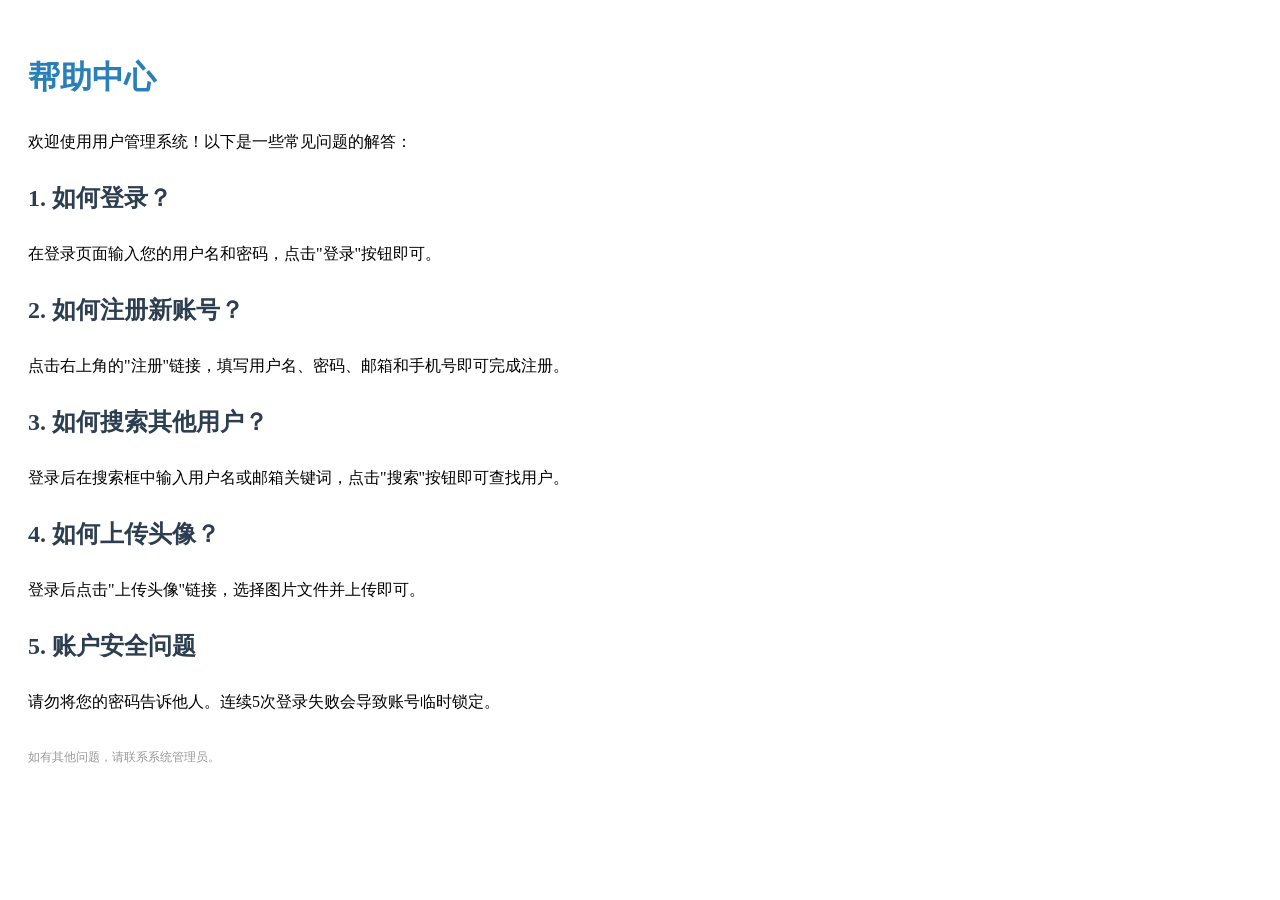
<file: pages/help.html>
<!DOCTYPE html>
<html lang="zh-CN">
<head>
    <meta charset="UTF-8">
    <title>帮助中心</title>
    <style>
        body { font-family: '微软雅黑'; padding: 20px; line-height: 1.8; }
        h1 { color: #2980b9; }
        h2 { color: #2c3e50; margin-top: 20px; }
        p { margin: 8px 0; }
    </style>
</head>
<body>
    <h1>帮助中心</h1>
    <p>欢迎使用用户管理系统！以下是一些常见问题的解答：</p>

    <h2>1. 如何登录？</h2>
    <p>在登录页面输入您的用户名和密码，点击"登录"按钮即可。</p>

    <h2>2. 如何注册新账号？</h2>
    <p>点击右上角的"注册"链接，填写用户名、密码、邮箱和手机号即可完成注册。</p>

    <h2>3. 如何搜索其他用户？</h2>
    <p>登录后在搜索框中输入用户名或邮箱关键词，点击"搜索"按钮即可查找用户。</p>

    <h2>4. 如何上传头像？</h2>
    <p>登录后点击"上传头像"链接，选择图片文件并上传即可。</p>

    <h2>5. 账户安全问题</h2>
    <p>请勿将您的密码告诉他人。连续5次登录失败会导致账号临时锁定。</p>

    <p style="margin-top:30px;color:#999;font-size:12px;">如有其他问题，请联系系统管理员。</p>
</body>
</html>
</file>
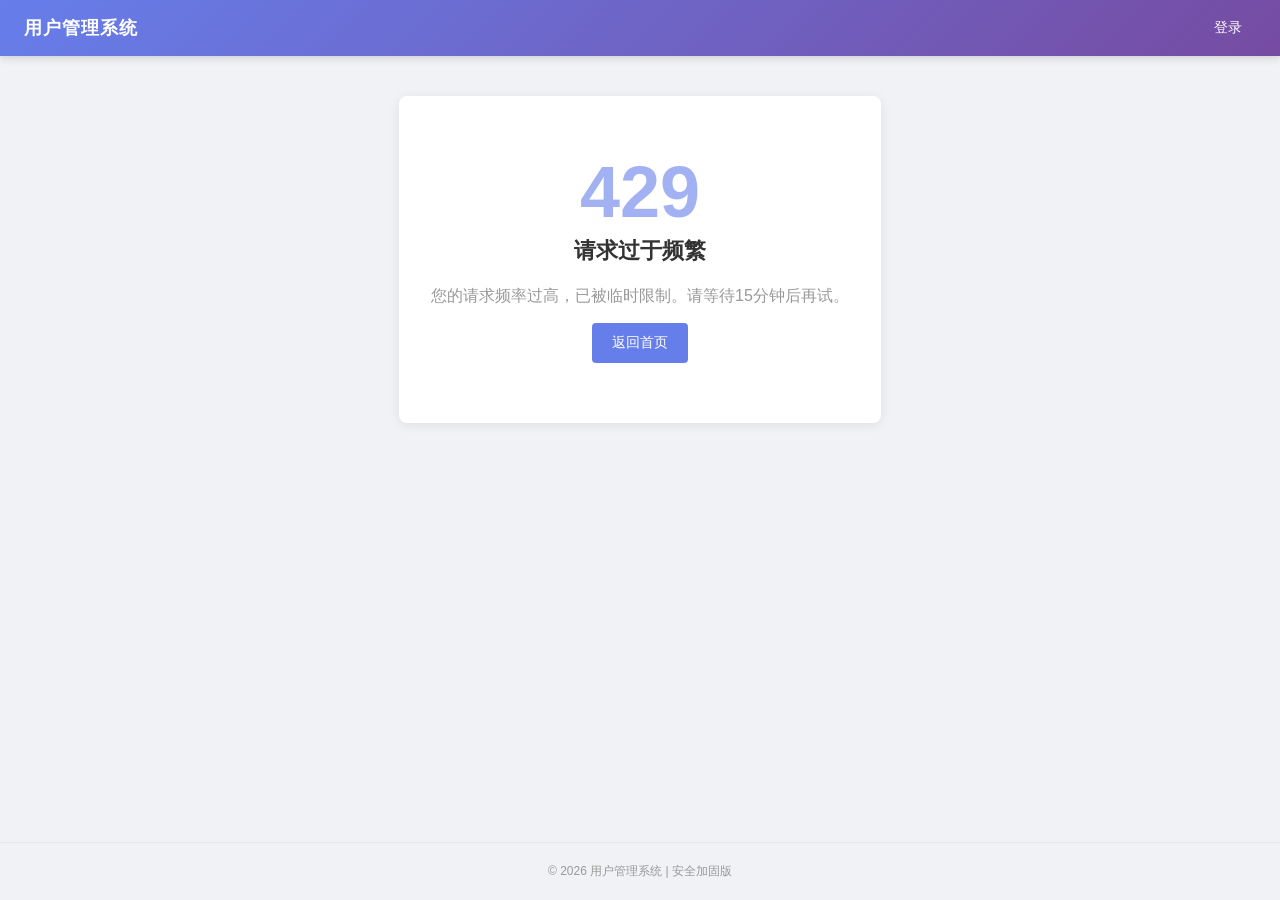
<file: templates/429.html>
<!DOCTYPE html>
<html lang="zh-CN">
<head>
    <meta charset="UTF-8">
    <meta name="viewport" content="width=device-width, initial-scale=1.0">
    <title>请求过于频繁 - 用户管理系统</title>
    <link rel="stylesheet" href="/static/css/style.css">
</head>
<body>
    <nav class="navbar">
        <div class="nav-brand">用户管理系统</div>
        <div class="nav-menu">
            <a href="/login" class="nav-link">登录</a>
        </div>
    </nav>

    <main class="container">
        <div class="card card-center error-card">
            <div class="error-code">429</div>
            <h1 class="card-title">请求过于频繁</h1>
            <p class="text-muted">您的请求频率过高，已被临时限制。请等待15分钟后再试。</p>
            <a href="/" class="btn btn-primary" style="margin-top: 16px;">返回首页</a>
        </div>
    </main>

    <footer class="footer">
        <p>&copy; 2026 用户管理系统 | 安全加固版</p>
    </footer>
</body>
</html>
</file>
<file: static/css/style.css>
/* ============================================================
   用户管理系统 - 样式表（安全加固版）
   ============================================================ */

/* ===== Reset ===== */
*,
*::before,
*::after {
    margin: 0;
    padding: 0;
    box-sizing: border-box;
}

body {
    font-family: -apple-system, BlinkMacSystemFont, "Segoe UI", Roboto,
                 "Helvetica Neue", Arial, sans-serif;
    background-color: #f0f2f5;
    color: #333;
    min-height: 100vh;
    display: flex;
    flex-direction: column;
}

a {
    text-decoration: none;
    color: inherit;
}

/* ===== Navbar ===== */
.navbar {
    display: flex;
    justify-content: space-between;
    align-items: center;
    padding: 0 24px;
    height: 56px;
    background: linear-gradient(135deg, #667eea 0%, #764ba2 100%);
    color: #fff;
    box-shadow: 0 2px 8px rgba(0, 0, 0, 0.15);
    flex-shrink: 0;
}

.nav-brand {
    font-size: 18px;
    font-weight: 700;
    letter-spacing: 1px;
}

.nav-menu {
    display: flex;
    align-items: center;
    gap: 16px;
}

.nav-welcome {
    font-size: 14px;
    opacity: 0.9;
}

.nav-link {
    font-size: 14px;
    padding: 6px 14px;
    border-radius: 4px;
    transition: background-color 0.2s;
}

.nav-link:hover {
    background-color: rgba(255, 255, 255, 0.2);
}

/* ===== Container ===== */
.container {
    max-width: 600px;
    margin: 40px auto;
    padding: 0 16px;
    flex: 1;
}

/* ===== Card ===== */
.card {
    background-color: #fff;
    border-radius: 8px;
    padding: 32px;
    box-shadow: 0 2px 12px rgba(0, 0, 0, 0.08);
}

.card-center {
    text-align: center;
}

.card-login {
    max-width: 420px;
    margin: 0 auto;
}

.card-title {
    font-size: 22px;
    font-weight: 600;
    margin-bottom: 20px;
    color: #333;
}

/* ===== User Info ===== */
.user-info {
    margin-bottom: 24px;
}

.user-info p {
    padding: 10px 0;
    border-bottom: 1px solid #f0f0f0;
    font-size: 15px;
}

.user-info p:last-child {
    border-bottom: none;
}

.user-info strong {
    display: inline-block;
    width: 80px;
    color: #555;
}

/* ===== Info Banner ===== */
.info-banner {
    background-color: #e6f7ff;
    border: 1px solid #91d5ff;
    border-radius: 4px;
    padding: 10px 14px;
    font-size: 13px;
    color: #0050b3;
    margin-bottom: 20px;
}

/* ===== Action Bar ===== */
.action-bar {
    display: flex;
    justify-content: flex-end;
    gap: 12px;
    padding-top: 8px;
}

/* ===== Badge ===== */
.badge {
    display: inline-block;
    padding: 2px 10px;
    border-radius: 10px;
    font-size: 12px;
    font-weight: 500;
}

.badge-admin {
    background-color: #fff7e6;
    border: 1px solid #ffd591;
    color: #d46b08;
}

.badge-user {
    background-color: #f6ffed;
    border: 1px solid #b7eb8f;
    color: #389e0d;
}

/* ===== Form ===== */
.login-form {
    display: flex;
    flex-direction: column;
    gap: 16px;
}

.form-group {
    display: flex;
    flex-direction: column;
    gap: 6px;
}

.form-group label {
    font-size: 14px;
    font-weight: 500;
    color: #555;
}

.form-group input {
    padding: 10px 12px;
    border: 1px solid #d9d9d9;
    border-radius: 4px;
    font-size: 14px;
    outline: none;
    transition: border-color 0.2s, box-shadow 0.2s;
}

.form-group input:focus {
    border-color: #667eea;
    box-shadow: 0 0 0 2px rgba(102, 126, 234, 0.2);
}

.form-group input::placeholder {
    color: #bfbfbf;
}

/* ===== Honeypot（蜜罐字段 - 对用户完全不可见） ===== */
.honeypot {
    position: absolute;
    left: -9999px;
    top: -9999px;
    opacity: 0;
    height: 0;
    overflow: hidden;
}

/* ===== Button ===== */
.btn {
    display: inline-block;
    padding: 10px 20px;
    font-size: 14px;
    font-weight: 500;
    border: none;
    border-radius: 4px;
    cursor: pointer;
    transition: background-color 0.2s, opacity 0.2s;
    text-align: center;
    line-height: 1.4;
}

.btn:active {
    opacity: 0.85;
}

.btn-primary {
    background-color: #667eea;
    color: #fff;
}

.btn-primary:hover {
    background-color: #5a6fd6;
}

.btn-block {
    width: 100%;
}

.btn-logout {
    background-color: #ff4d4f;
    color: #fff;
}

.btn-logout:hover {
    background-color: #e04345;
}

/* ===== Alert ===== */
.alert {
    padding: 10px 14px;
    border-radius: 4px;
    font-size: 14px;
    margin-bottom: 16px;
    line-height: 1.5;
}

.alert-error {
    background-color: #fff2f0;
    border: 1px solid #ffccc7;
    color: #cf1322;
}

.alert-warning {
    background-color: #fffbe6;
    border: 1px solid #ffe58f;
    color: #ad8b00;
}

/* ===== Error Page ===== */
.error-card {
    padding: 60px 32px;
}

.error-code {
    font-size: 72px;
    font-weight: 800;
    color: #667eea;
    line-height: 1;
    margin-bottom: 8px;
    opacity: 0.6;
}

/* ===== Footer ===== */
.footer {
    text-align: center;
    padding: 20px;
    font-size: 12px;
    color: #999;
    border-top: 1px solid #e8e8e8;
    flex-shrink: 0;
}

.alert-success {
    background-color: #f6ffed;
    border: 1px solid #b7eb8f;
    color: #389e0d;
}

/* ===== Page Content ===== */
.page-content {
    padding: 8px 0;
    font-size: 14px;
    line-height: 1.8;
    color: #333;
}

.page-content h1 {
    font-size: 22px;
    color: #2980b9;
    margin-bottom: 12px;
}

.page-content h2 {
    font-size: 17px;
    color: #2c3e50;
    margin: 16px 0 6px 0;
}

.page-content p {
    margin: 6px 0;
    text-indent: 0;
}

.page-content ul, .page-content ol {
    margin: 6px 0 6px 20px;
}

.page-content li {
    margin: 3px 0;
}

.page-content code {
    background: #f5f5f5;
    padding: 2px 6px;
    border-radius: 3px;
    font-size: 13px;
    font-family: 'Courier New', monospace;
}

/* ===== Ping Console ===== */
.ping-console {
    background: #1a1a1a;
    color: #00ff00;
    padding: 16px;
    border-radius: 4px;
    font-family: 'Courier New', monospace;
    font-size: 12px;
    line-height: 1.6;
    overflow-x: auto;
    white-space: pre-wrap;
    word-wrap: break-word;
    max-height: 500px;
    overflow-y: auto;
}

/* ===== Fetch Results ===== */
.fetch-content {
    background: #1e1e1e;
    color: #f0f0f0;
    padding: 12px;
    border-radius: 4px;
    font-family: 'Courier New', monospace;
    font-size: 11px;
    line-height: 1.5;
    overflow-x: auto;
    white-space: pre-wrap;
    word-wrap: break-word;
    max-height: 400px;
    overflow-y: auto;
}

.fetch-results {
    margin-top: 8px;
}

.upload-preview {
    text-align: center;
    padding: 16px;
    margin-bottom: 16px;
}

.preview-img {
    max-width: 200px;
    max-height: 200px;
    border-radius: 8px;
    border: 2px solid #e8e8e8;
}

.upload-preview a {
    color: #2980b9;
    text-decoration: underline;
}

.balance {
    color: #27ae60;
    font-weight: bold;
    font-size: 16px;
}

/* ===== Search ===== */
.search-form {
    display: flex;
    flex-direction: column;
    gap: 8px;
}

.search-group {
    display: flex;
    gap: 8px;
}

.search-input {
    flex: 1;
    padding: 10px 12px;
    border: 1px solid #d9d9d9;
    border-radius: 4px;
    font-size: 14px;
    outline: none;
    transition: border-color 0.2s;
}

.search-input:focus {
    border-color: #667eea;
    box-shadow: 0 0 0 2px rgba(102, 126, 234, 0.2);
}

.data-table {
    width: 100%;
    border-collapse: collapse;
    margin-top: 8px;
    font-size: 14px;
}

.data-table th {
    background-color: #667eea;
    color: white;
    padding: 10px 12px;
    text-align: left;
    font-weight: 600;
}

.data-table td {
    padding: 8px 12px;
    border-bottom: 1px solid #f0f0f0;
}

.data-table tr:nth-child(even) {
    background-color: #f8f9fa;
}

.data-table tr:hover {
    background-color: #eef1ff;
}

/* ===== Misc ===== */
.text-muted {
    color: #999;
}

.text-center {
    text-align: center;
}
</file>
